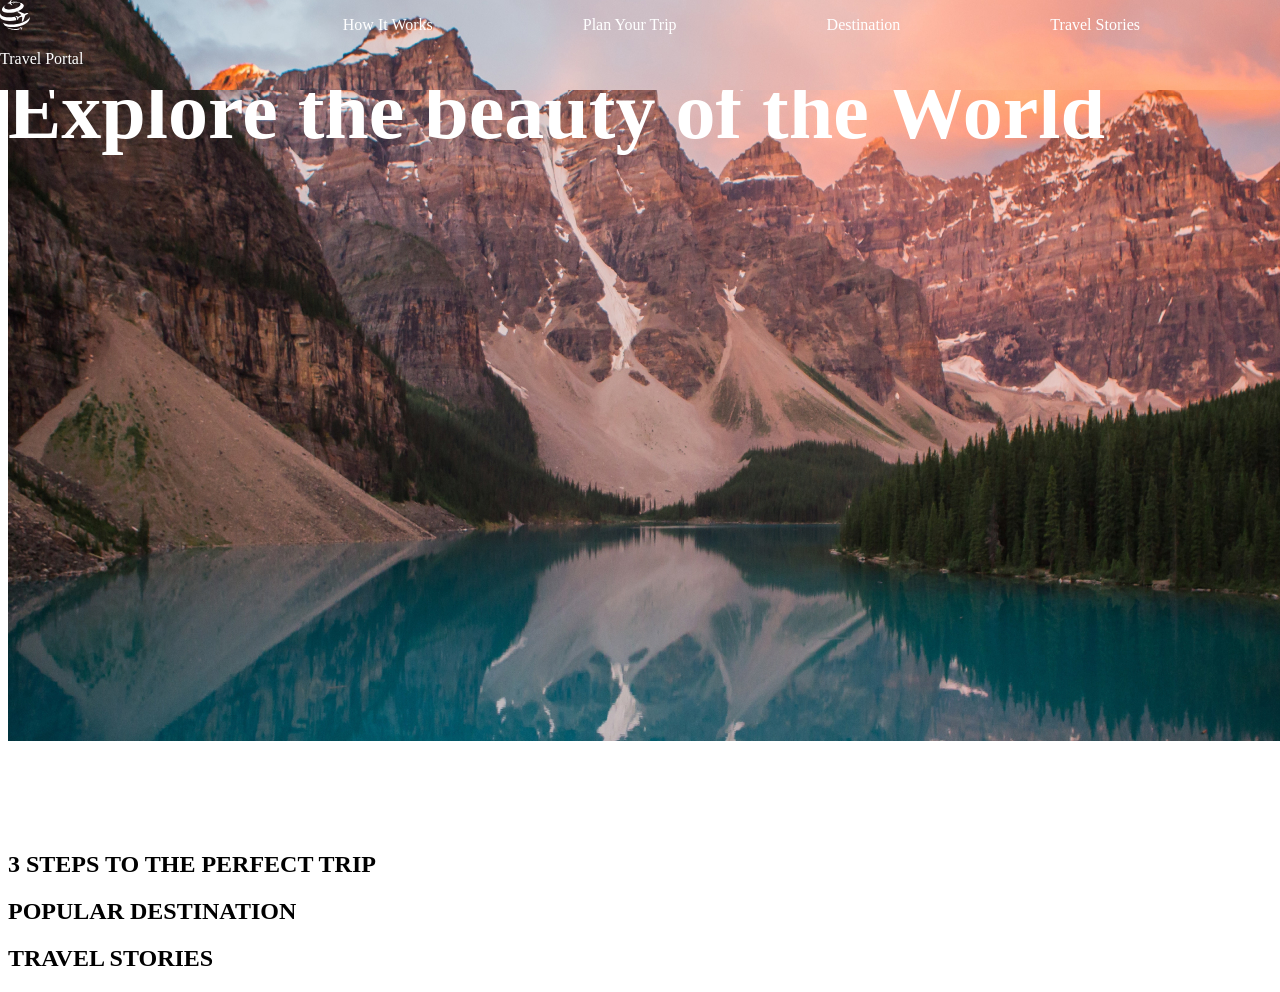
<file: неделя 4/travel/index.html>
<!DOCTYPE html>
<html lang="en">
<head><link rel="stylesheet" href="style.css">
    <meta charset="UTF-8">
    <meta http-equiv="X-UA-Compatible" content="IE=edge">
    <meta name="viewport" content="width=device-width, initial-scale=1.0">
    <title>Travel</title>
</head>
<body>
<header class="header">
     <div class="logo">
     <img src="./assets/svg/Vector.svg" alt="vector">
     <p class="TP">Travel Portal</p>
    </div>
    <nav class="nav">
    <ul class="nav ul">
      <li class="nav item"><a href="#preview" class="nav link">How It Works</a></li>
      <li class="nav item"><a href="#steps" class="nav link">Plan Your Trip</a></li>
      <li class="nav item"><a href="#destination" class="nav link">Destination</a></li>
      <li class="nav item"><a href="#stories" class="nav link">Travel Stories</a></li>
    </ul>
</nav>
</header>
<section class="preview" id="preview">
    <h1>Explore the beauty of the World</h1>  
</section>
<section id="steps">
<h2>3 STEPS TO THE PERFECT TRIP</h2>
</section>
<section id="destination">
<h2>POPULAR DESTINATION</h2>
</section>
<section id="stories">
<h2>TRAVEL STORIES</h2>
</section>
<footer></footer>
</body>
</html>
</file>
<file: неделя 4/travel/style.css>
h1 {
    font-size: 80px;
    color: white;
   }

ul {
    list-style: none;
   }

a {
    text-decoration: none;
}

.preview {
    width: 1440px;
    height: 765px;
    background: url('./assets/ipg/garrett-parker.jpg') 100% 100% no-repeat;
    background-size: cover;
    background-position: center -90px;
    }

.header {
    width: 1440px;
    height: 90px;
    background: url('./assets/ipg/garrett-parker.jpg') 100% 100% no-repeat;
    background-size: cover;
    background-position: top;
    position: absolute;
    left: 0px;
    top: 0px;
    }

.nav {
    color: white;
    background-color: F2785C;
    display: flex;
    flex-direction: row;
    justify-content: space-between;
    margin-right: 75px;
}

.TP {
    color: white;
}

header {
    display: flex;
    flex-direction: row;
    justify-content: space-between;
    margin-right: 75px;
}

footer {
    background: white;
}
</file>
